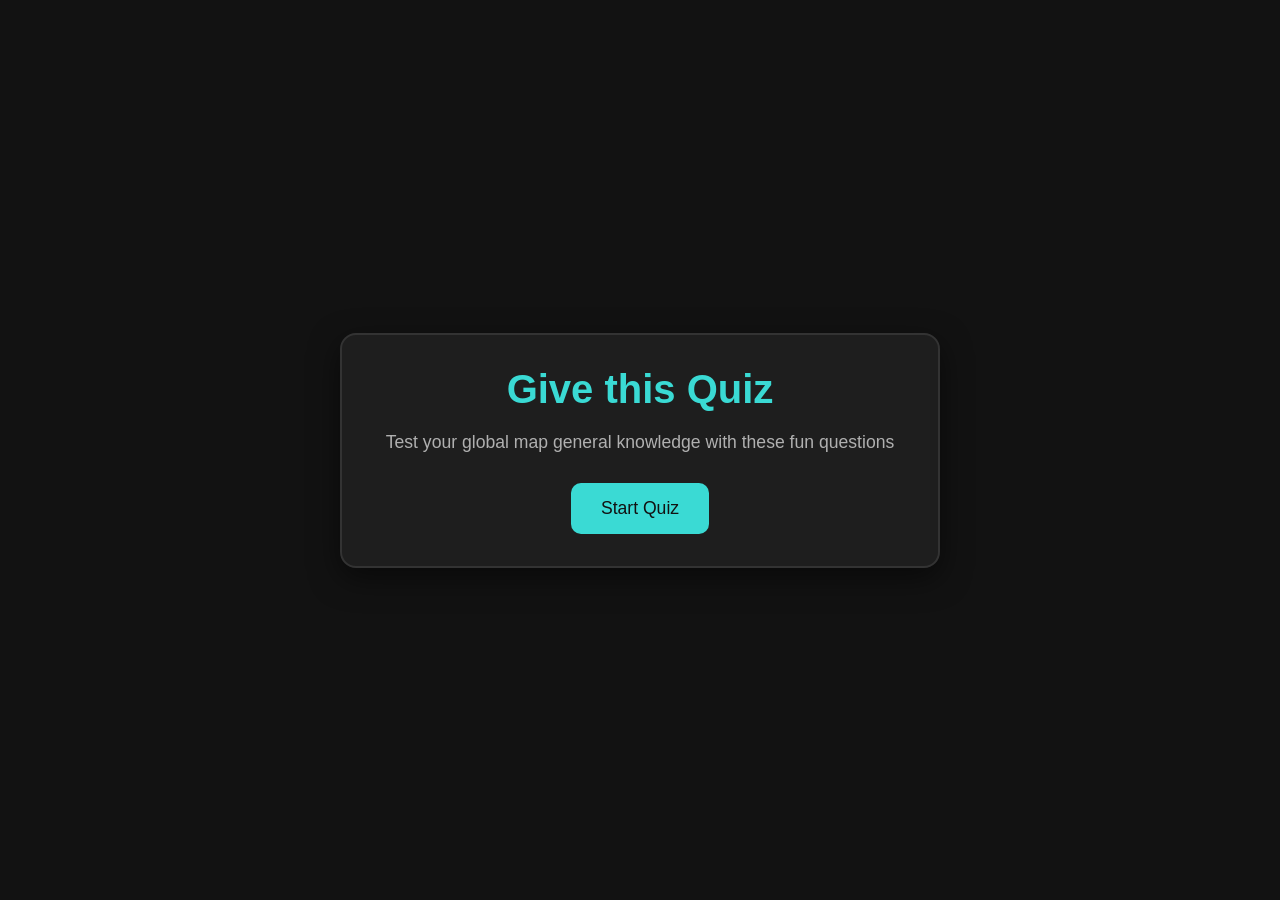
<file: index.html>
<!DOCTYPE html>
<html lang="en">
<head>
    <meta charset="UTF-8">
    <meta name="viewport" content="width=device-width, initial-scale=1.0">
    <title>Quiz-Questions</title>
    <link rel="stylesheet" href="style.css">
</head>
<body>
    <div class="container">

        <div class="scrn active" id="start-scrn">
            <h1>Give this Quiz</h1>
            <p> Test your global map general knowledge with these fun questions</p>
            <button id="start-btn">Start Quiz</button>
        </div>

        <div class="scrn" id="quiz-scrn">
            <div class="quiz-header">
                <h2 id="Q-text">Question is updated here by js</h2>
                <div class="quiz-info">
                    <p>
                        Question <span id="curr-question">1</span> of <span id="tot-questions">5</span>
                    </p>

                    <p>
                        score: <span id="score">0</span>
                    </p>
                </div>

            </div>

            <div id="ans-container" class="ans-container">
                <!-- answer buttons will come here by js -->
            </div>

            <div class="prog-bar">
                <div id="prog" class="prog"></div>
            </div>
        </div>

        <div class="scrn" id="result-scrn">
            <h1>Quiz results</h1>
            <div class="result-info">
                <p>You Scored <span id="final-score">0</span> out of <span id="maximum-score">5</span></p>

                <div id="result-msg">Good job</div>
            </div>
            <button id="restart-btn">Restart Quiz</button>
        </div>
    </div>
    <script src="script.js"></script>
</body>
</html>
</file>
<file: style.css>
* {
    margin: 0;
    padding: 0;
    box-sizing: border-box;
}

body {
    min-height: 100vh;
    padding: 16px;
    background: #121212;
    display: flex;
    justify-content: center;
    align-items: center;
    font-family: sans-serif;
}

.container {
    width: 100%;
    max-width: 600px;
    background-color: #1e1e1e;
    border-radius: 16px;
    border: 2px solid #333;
    box-shadow: 0 10px 30px rgba(0,0,0,0.5);
    overflow: hidden;
    position: relative;
}

.scrn {
    padding: 2rem;
    text-align: center;
    display: none;
}

.scrn.active {
    display: block;
}

#start-scrn h1 {
    color: #3adad4;
    margin-bottom: 20px;/**/
    font-size: 40px;
}

#start-scrn p {
    color: #b0b0b0;
    margin-bottom: 30px;/**/
    font-size: 1.1rem;

}

.quiz-header {
    margin-bottom: 40px;
}

#Q-text {
    line-height: 1.3;
    color: white;
    font-size: 24px;
    margin-bottom: 16px;
}

.quiz-info {
    display: flex;
    justify-content: space-between;
    color: #aaaaaa;
    margin-bottom: 10px;
    text-transform: uppercase;
}

.ans-container {
    display: flex;
    flex-direction: column;
    gap: 7px;
    margin-bottom: 20px;/**/
}

.answer-btn {
    background-color: #2c2c2c;
    color: #e0e0e0;
    border: 2px solid #444;
    border-radius: 10px;
    padding: 1rem;
    cursor: pointer;
    text-align: left;
    transition: all 0.3s ease;
}

.answer-btn:hover {
    background-color: #3a3a3a;
    border-color: #dac0ae;
    color: white;
    transform: translate3d(5px,1px,0);
}

.answer-btn.correct {
    background-color: #1e4620;
    border-color: #4cd137;
    color: #4cd137;
}

.answer-btn.incorrect {
    background-color: #4a1010;
    border-color: #ff4d4d;
    color: #ff4d4d;
}

.prog-bar {
    height: 8px;
    background-color: #333;
    border-radius: 10px;
    overflow: hidden;
    margin-top: 20px;
}

.prog {
    height: 100%;
    background-color: #3adad4;
    width: 0%;
    transition: width 0.4s ease;
    box-shadow: 0 0 10px #3adad4;
}

#result-scrn h1 {
    color: #3adad4;
    margin-bottom: 30px;/**/
}

.result-info {
    background-color: #2c2c2c;
    border-radius: 10px;
    border: 2px solid #444;
    padding: 20px;
    margin-bottom: 30px;
}

.result-info p {
    font-size: 1.2rem;
    color: #f0f0f0;
    margin-bottom: 1rem;
}

#result-msg {
    font-size: 1.5rem;
    font-weight: 600;
    color: #3adad4;
}

button {
    background-color: #3adad4;
    color: #121212;
    border: none;
    border-radius: 10px;
    padding: 15px 30px;
    font-size: 1.1rem;
    cursor: pointer;
    transition: background-color 0.3s ease;

    /* font-weight: bold; */
}

button:hover {
    background-color: #ff9f43;
    color: #121212;
    transform: scale(1.01);
}


@media (max-width:500px) {
    .scrn{
        padding: 1rem;
    }
    #start-scrn h1 {
        font-size: 2rem;
    }
    #question-text {
        font-size: 1.3rem;
    }
    .answer-btn {
        padding: 12px;
    }

    button {
        padding: 12px 25px;
        font-size: 1rem;
        width: 100%;
    }
}
</file>
